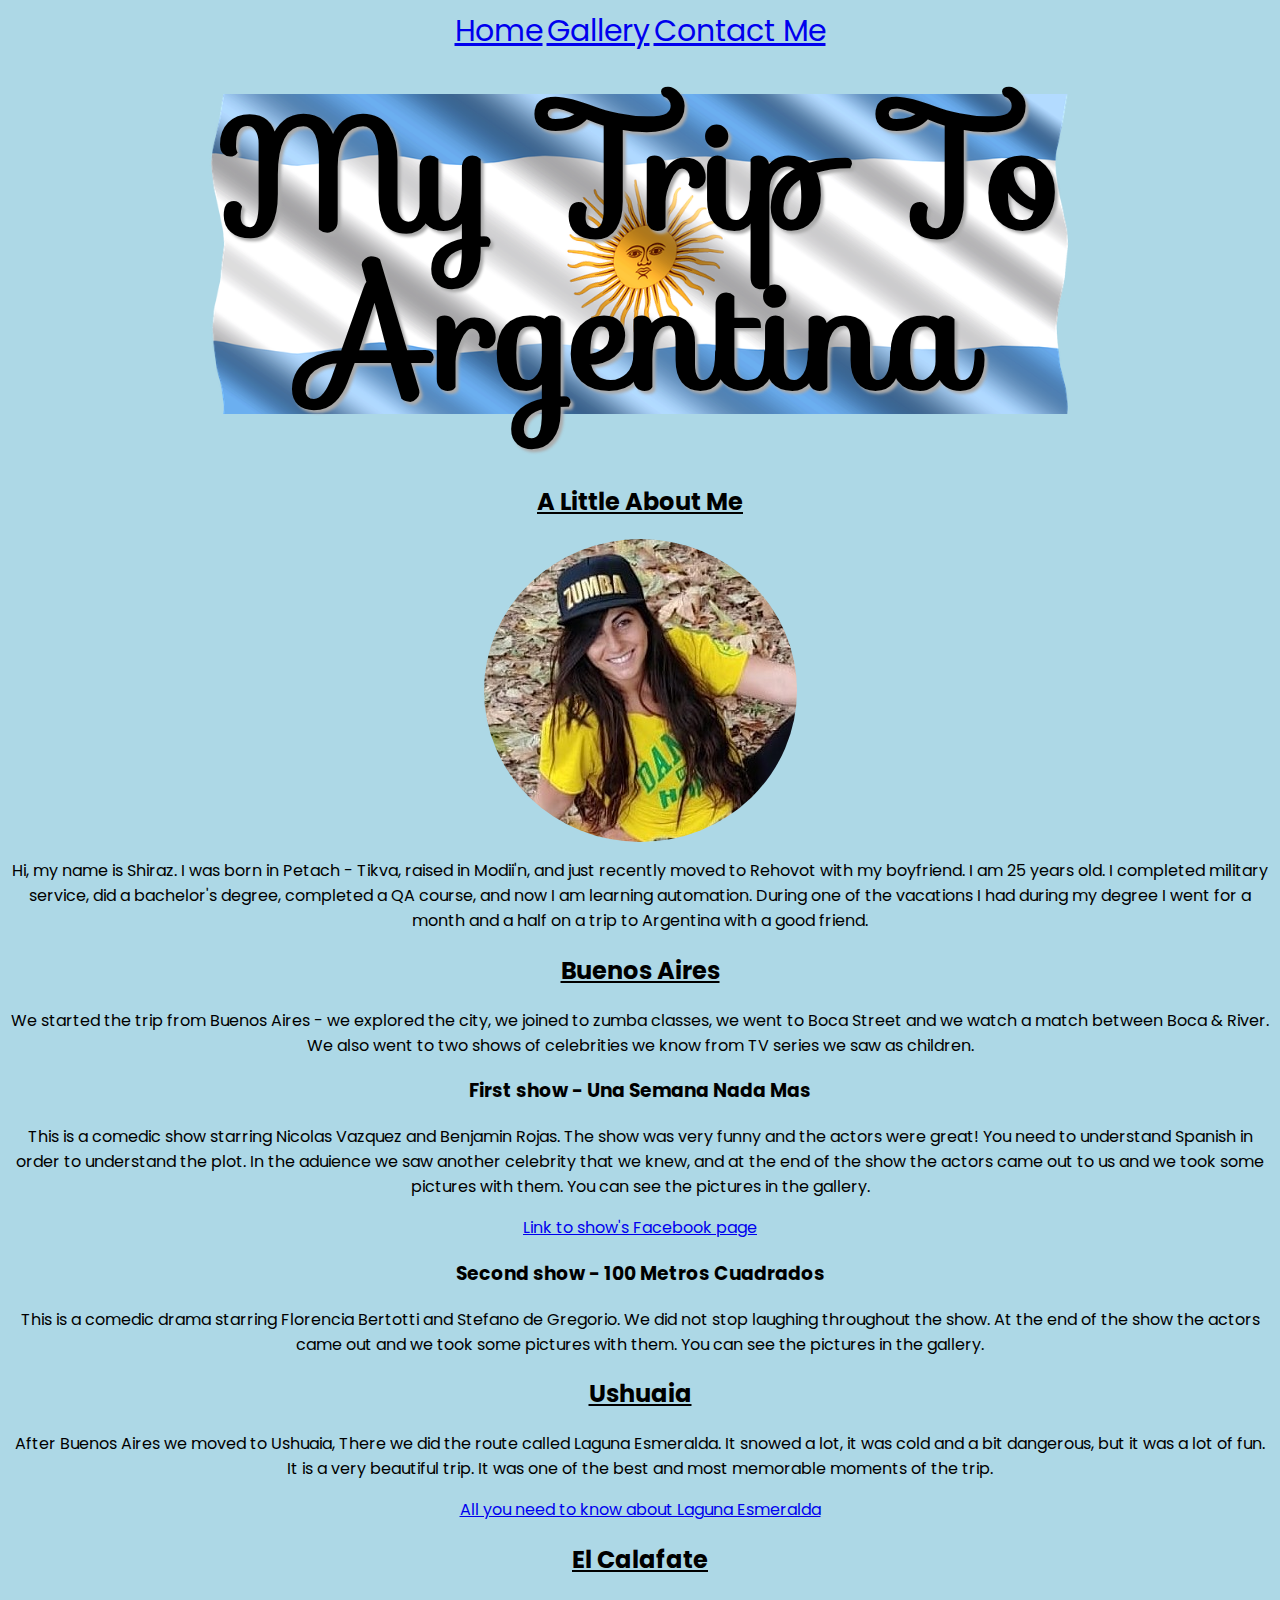
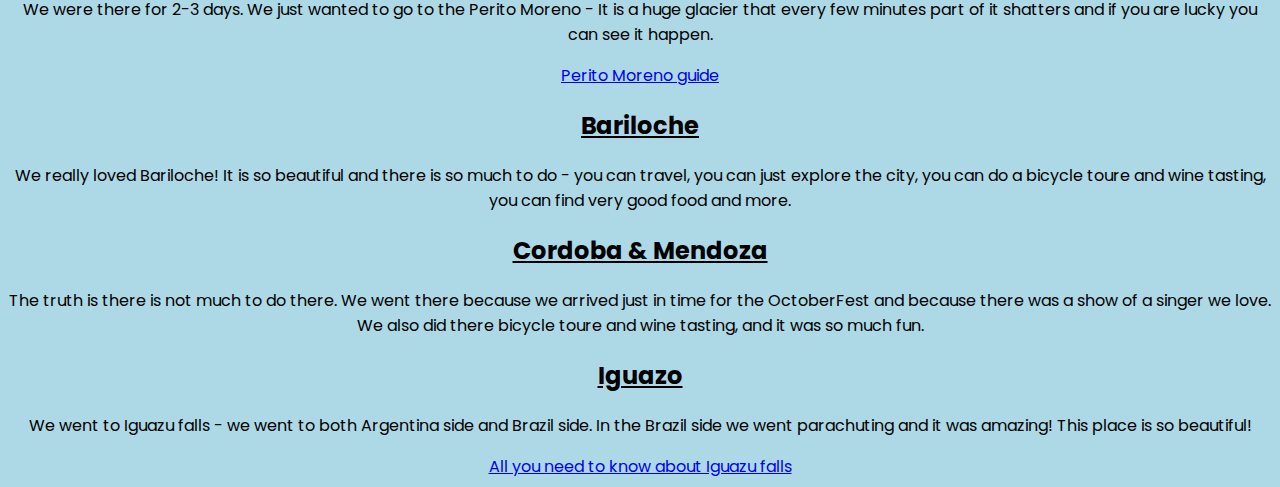
<file: index.html>
<html>
<head>
	<title>My Trip</title>
	<link rel="stylesheet" type="text/css" href="mySiteStyle.css">
	<link rel="stylesheet" href="https://fonts.googleapis.com/css?family=Abril+Fatface|Poppins">
	<link rel="stylesheet" href="https://fonts.googleapis.com/css?family=Sofia">
	<meta name="viewport" content="width=device-width, initial-scale=1">
</head>
<body>
	<ul id="specialList">
	<li id= "specialIl"><a href="mySite.html">Home</a></li>
	<li id= "specialIl"><a href="mySiteGallery.html">Gallery</a></li>
	<li id= "specialIl"><a href="mySiteContact.html">Contact Me</a></li>
	</ul>
	<h1> My Trip To Argentina </h1>
	<br> <br>
	<h2> A Little About Me</h2> 
	<img src = "imagesMySite/me.jpg">
	<p> Hi, my name is Shiraz. I was born in Petach - Tikva, raised in Modii'n, and just recently moved to Rehovot with my boyfriend. 
	I am 25 years old. I completed military service, did a bachelor's degree, completed a QA course, and now I am learning automation.
	During one of the vacations I had during my degree I went for a month and a half on a trip to Argentina with a good friend. </p>
	<h2> Buenos Aires </h2>
	<p> We started the trip from Buenos Aires - we explored the city, we joined to zumba classes, we went to Boca Street and we watch a match 
	between Boca & River. We also went to two shows of celebrities we know from TV series we saw as children. </p>
	<h3> First show - Una Semana Nada Mas</h3>
	<p> This is a comedic show starring Nicolas Vazquez and Benjamin Rojas. The show was very funny and the actors were great! You need to
	understand Spanish in order to understand the plot. In the aduience we saw another celebrity that we knew, and at the end of the show the actors came out to us and we took some
	pictures with them. You can see the pictures in the gallery. </p>
	<a href="https://www.facebook.com/1SemanaNadaMas/?ref=page_internal" target="_blank"> Link to show's Facebook page </a>
	<h3> Second show - 100 Metros Cuadrados </h3>
	<p> This is a comedic drama starring Florencia Bertotti and Stefano de Gregorio. We did not stop laughing throughout the show. 
	At the end of the show the actors came out and we took some pictures with them. You can see the pictures in the gallery.</p>
	<h2> Ushuaia </h2>
	<p> After Buenos Aires we moved to Ushuaia, There we did the route called Laguna Esmeralda. It snowed a lot, it was cold and a bit
	dangerous, but it was a lot of fun. It is a very beautiful trip. It was one of the best and most memorable moments of the trip. </p>
	<a href="https://www.tripadvisor.com/Attraction_Review-g312855-d2069098-Reviews-Laguna_Esmeralda-Ushuaia_Province_of_Tierra_del_Fuego_Patagonia.html" target="_blank"> All you need to know about Laguna Esmeralda </a>
	<h2> El Calafate </h2>
	<p> We were there for 2-3 days. We just wanted to go to the Perito Moreno - It is a huge glacier that every few minutes part of it 
	shatters and if you are lucky you can see it happen.</p>
	<a href="https://www.blacktomato.com/inspirations/perito-moreno-glacier-patagonia-argentina-guide/" target="_blank"> Perito Moreno guide </a>
	<h2> Bariloche </h2>
	<p> We really loved Bariloche! It is so beautiful and there is so much to do - you can travel, you can just explore the city, you can do a 
	bicycle toure and wine tasting, you can find very good food and more. </p>
	<h2> Cordoba & Mendoza </h2>
	<p> The truth is there is not much to do there. We went there because we arrived just in time for the OctoberFest and because there 
	was a show of a singer we love. We also did there bicycle toure and wine tasting, and it was so much fun. </p>
	<h2> Iguazo </h2>
	<p> We went to Iguazu falls - we went to both Argentina side and Brazil side. In the Brazil side we went parachuting and it was amazing!
	This place is so beautiful! </p>
	<a href="https://iguazufalls.com/national-park/" target="_blank"> All you need to know about Iguazu falls </a>
</body>
</html>
</file>
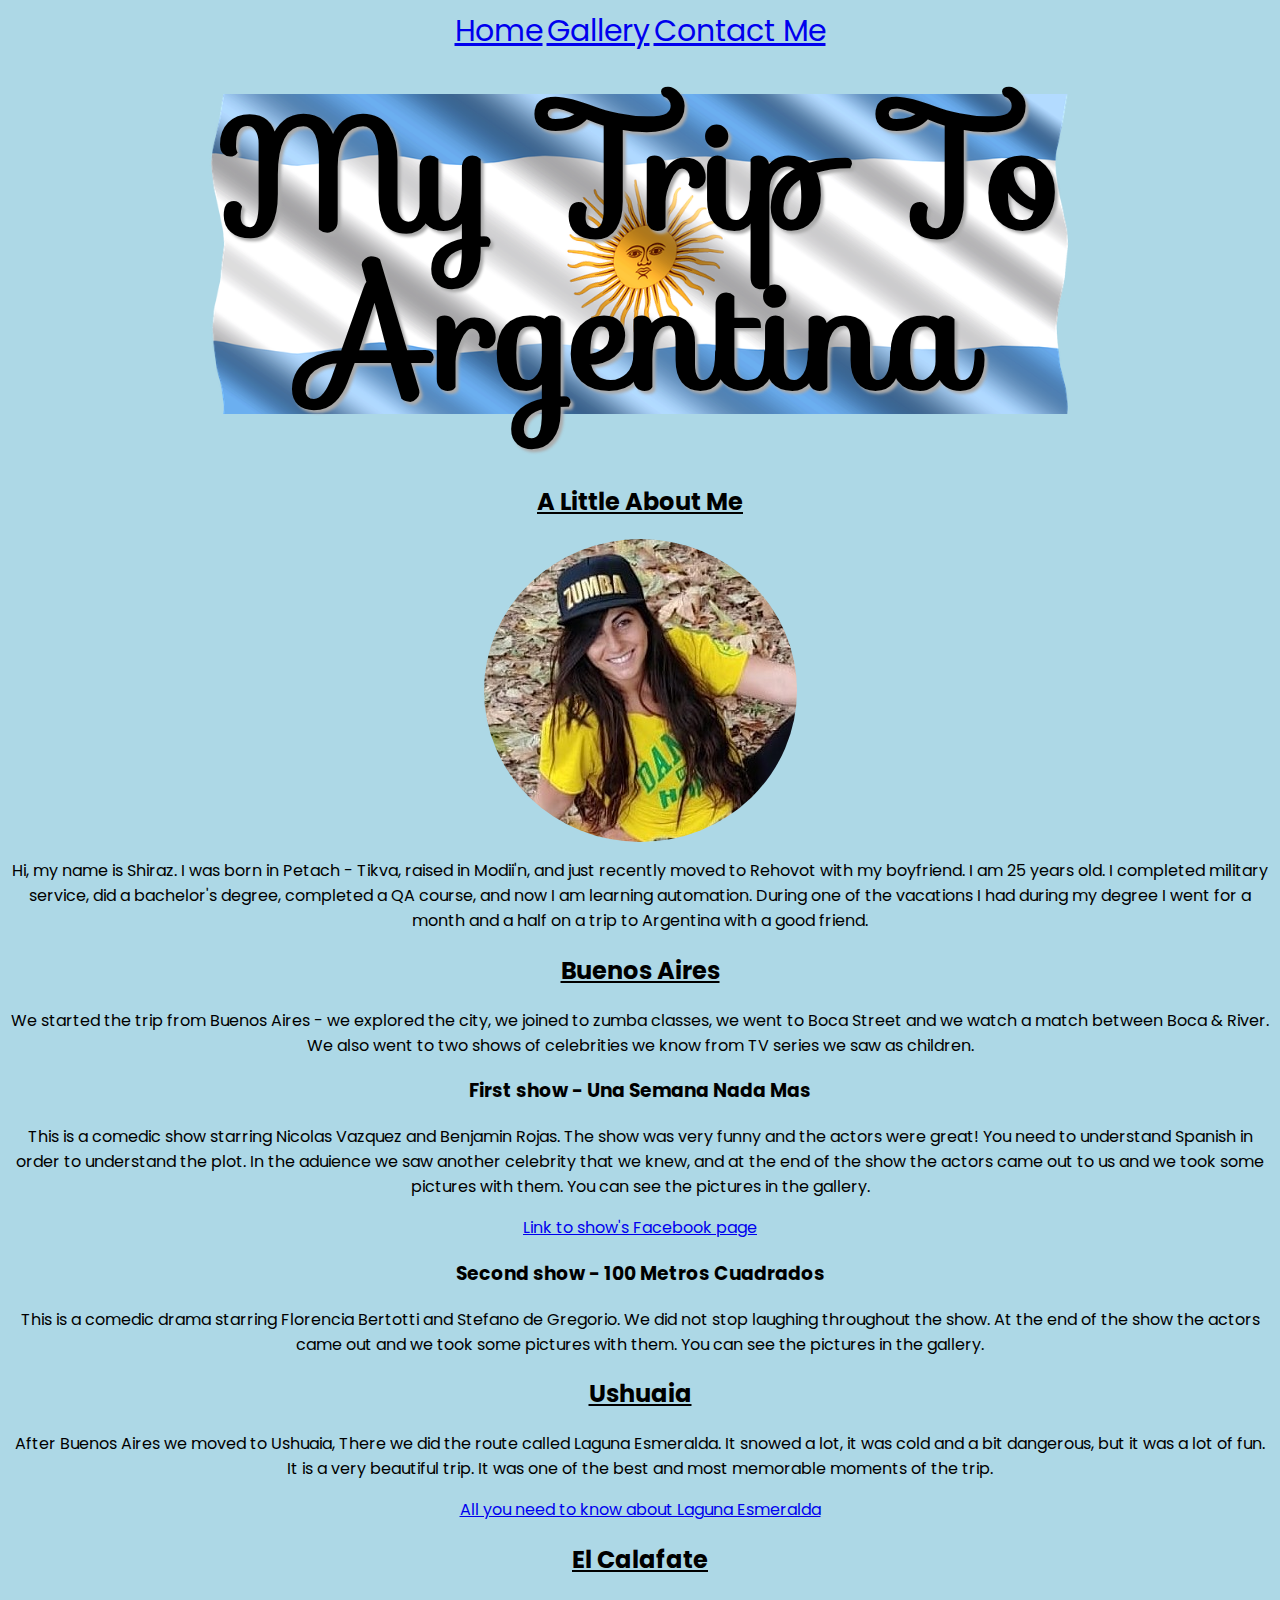
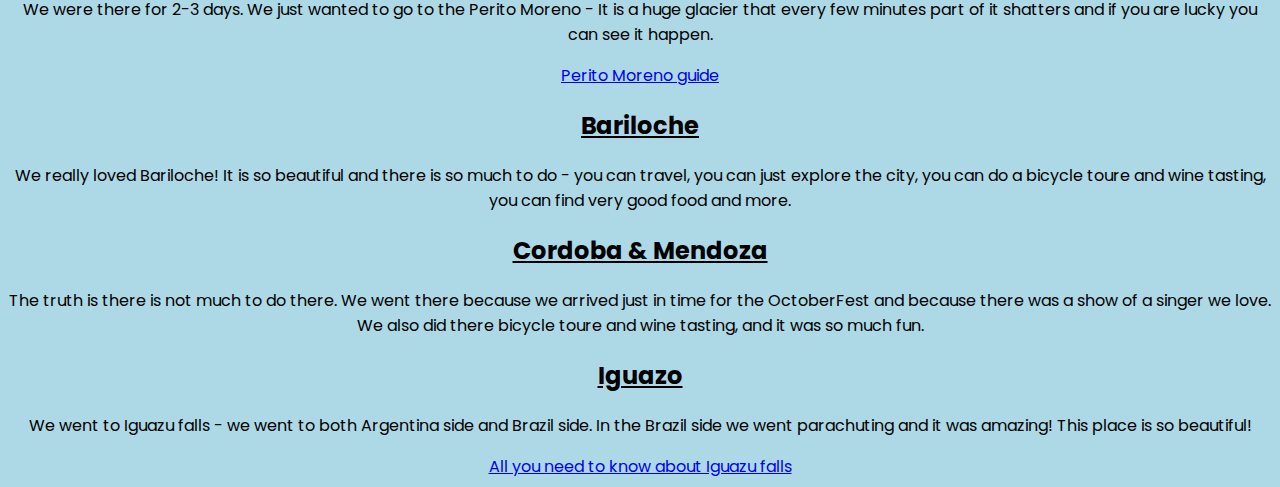
<file: mySite.html>
<html>
<head>
	<title>My Trip</title>
	<link rel="stylesheet" type="text/css" href="mySiteStyle.css">
	<link rel="stylesheet" href="https://fonts.googleapis.com/css?family=Abril+Fatface|Poppins">
	<link rel="stylesheet" href="https://fonts.googleapis.com/css?family=Sofia">
	<meta name="viewport" content="width=device-width, initial-scale=1">
</head>
<body>
	<ul id="specialList">
	<li id= "specialIl"><a href="mySite.html">Home</a></li>
	<li id= "specialIl"><a href="mySiteGallery.html">Gallery</a></li>
	<li id= "specialIl"><a href="mySiteContact.html">Contact Me</a></li>
	</ul>
	<h1> My Trip To Argentina </h1>
	<br> <br>
	<h2> A Little About Me</h2> 
	<img src = "imagesMySite/me.jpg">
	<p> Hi, my name is Shiraz. I was born in Petach - Tikva, raised in Modii'n, and just recently moved to Rehovot with my boyfriend. 
	I am 25 years old. I completed military service, did a bachelor's degree, completed a QA course, and now I am learning automation.
	During one of the vacations I had during my degree I went for a month and a half on a trip to Argentina with a good friend. </p>
	<h2> Buenos Aires </h2>
	<p> We started the trip from Buenos Aires - we explored the city, we joined to zumba classes, we went to Boca Street and we watch a match 
	between Boca & River. We also went to two shows of celebrities we know from TV series we saw as children. </p>
	<h3> First show - Una Semana Nada Mas</h3>
	<p> This is a comedic show starring Nicolas Vazquez and Benjamin Rojas. The show was very funny and the actors were great! You need to
	understand Spanish in order to understand the plot. In the aduience we saw another celebrity that we knew, and at the end of the show the actors came out to us and we took some
	pictures with them. You can see the pictures in the gallery. </p>
	<a href="https://www.facebook.com/1SemanaNadaMas/?ref=page_internal" target="_blank"> Link to show's Facebook page </a>
	<h3> Second show - 100 Metros Cuadrados </h3>
	<p> This is a comedic drama starring Florencia Bertotti and Stefano de Gregorio. We did not stop laughing throughout the show. 
	At the end of the show the actors came out and we took some pictures with them. You can see the pictures in the gallery.</p>
	<h2> Ushuaia </h2>
	<p> After Buenos Aires we moved to Ushuaia, There we did the route called Laguna Esmeralda. It snowed a lot, it was cold and a bit
	dangerous, but it was a lot of fun. It is a very beautiful trip. It was one of the best and most memorable moments of the trip. </p>
	<a href="https://www.tripadvisor.com/Attraction_Review-g312855-d2069098-Reviews-Laguna_Esmeralda-Ushuaia_Province_of_Tierra_del_Fuego_Patagonia.html" target="_blank"> All you need to know about Laguna Esmeralda </a>
	<h2> El Calafate </h2>
	<p> We were there for 2-3 days. We just wanted to go to the Perito Moreno - It is a huge glacier that every few minutes part of it 
	shatters and if you are lucky you can see it happen.</p>
	<a href="https://www.blacktomato.com/inspirations/perito-moreno-glacier-patagonia-argentina-guide/" target="_blank"> Perito Moreno guide </a>
	<h2> Bariloche </h2>
	<p> We really loved Bariloche! It is so beautiful and there is so much to do - you can travel, you can just explore the city, you can do a 
	bicycle toure and wine tasting, you can find very good food and more. </p>
	<h2> Cordoba & Mendoza </h2>
	<p> The truth is there is not much to do there. We went there because we arrived just in time for the OctoberFest and because there 
	was a show of a singer we love. We also did there bicycle toure and wine tasting, and it was so much fun. </p>
	<h2> Iguazo </h2>
	<p> We went to Iguazu falls - we went to both Argentina side and Brazil side. In the Brazil side we went parachuting and it was amazing!
	This place is so beautiful! </p>
	<a href="https://iguazufalls.com/national-park/" target="_blank"> All you need to know about Iguazu falls </a>
</body>
</html>
</file>
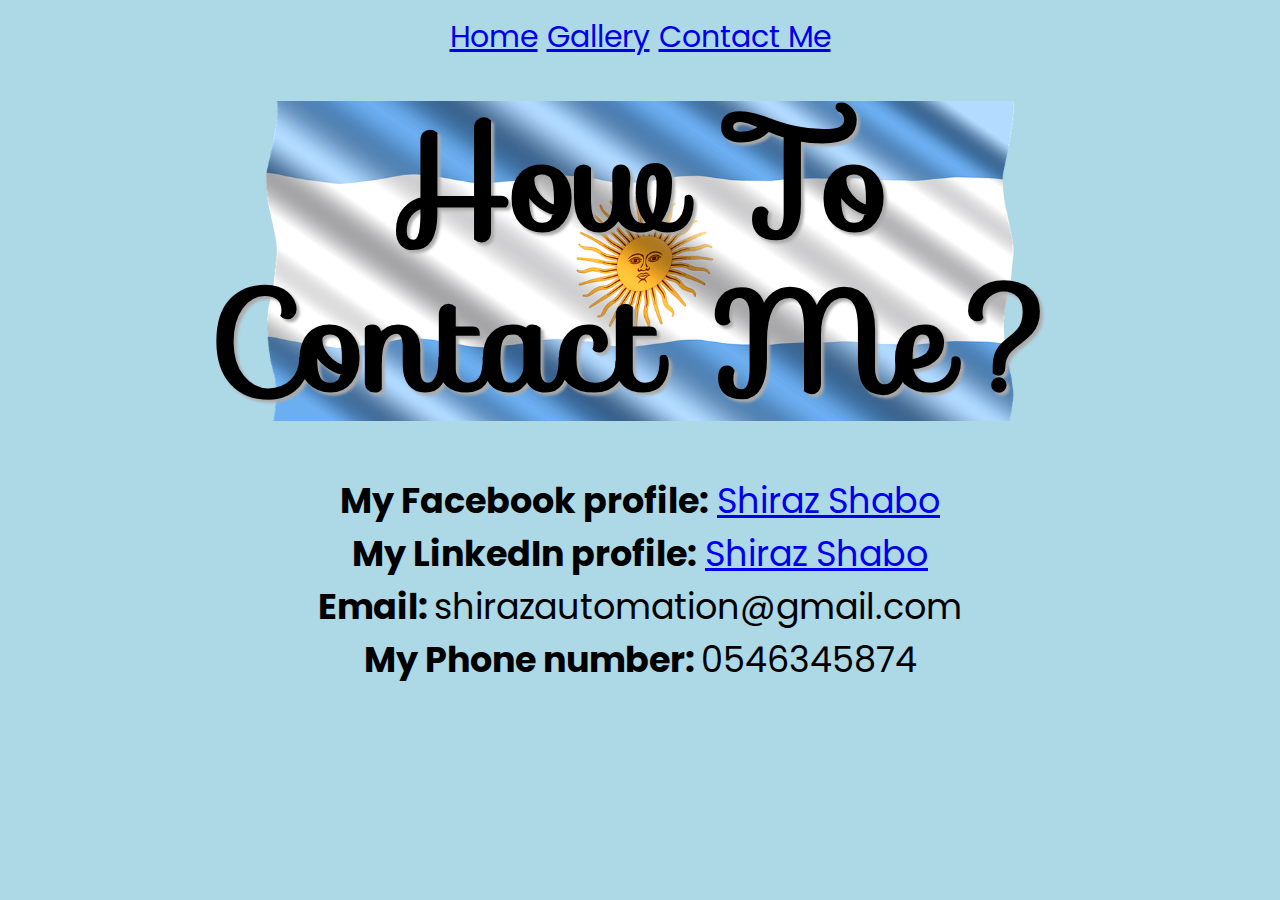
<file: mySiteContact.html>
<html>
<head>
	<title> Contact </title>
	<link rel="stylesheet" type="text/css" href="mySiteContactStyle.css">
	<link rel="stylesheet" href="https://fonts.googleapis.com/css?family=Abril+Fatface|Poppins">
	<link rel="stylesheet" href="https://fonts.googleapis.com/css?family=Sofia">
</head>
<body>
	<ul id="specialList">
	<li id= "specialIl"><a href="mySite.html">Home</a></li>
	<li id= "specialIl"><a href="mySiteGallery.html">Gallery</a></li>
	<li id= "specialIl"><a href="mySiteContact.html">Contact Me</a></li>
	</ul>
	<h1> How To Contact Me? </h1> <br>
	<b>My Facebook profile:</b> <a href="https://www.facebook.com/shiraz.shabo" target="_blank">Shiraz Shabo</a> <br>
	<b>My LinkedIn profile:</b> <a href="https://www.linkedin.com/in/shiraz-shabo-b8b1981b9/" target="_blank">Shiraz Shabo</a> <br>
	<b>Email: </b> shirazautomation@gmail.com <br>
	<b>My Phone number: </b> 0546345874 <br>
</body>
</html>
</file>
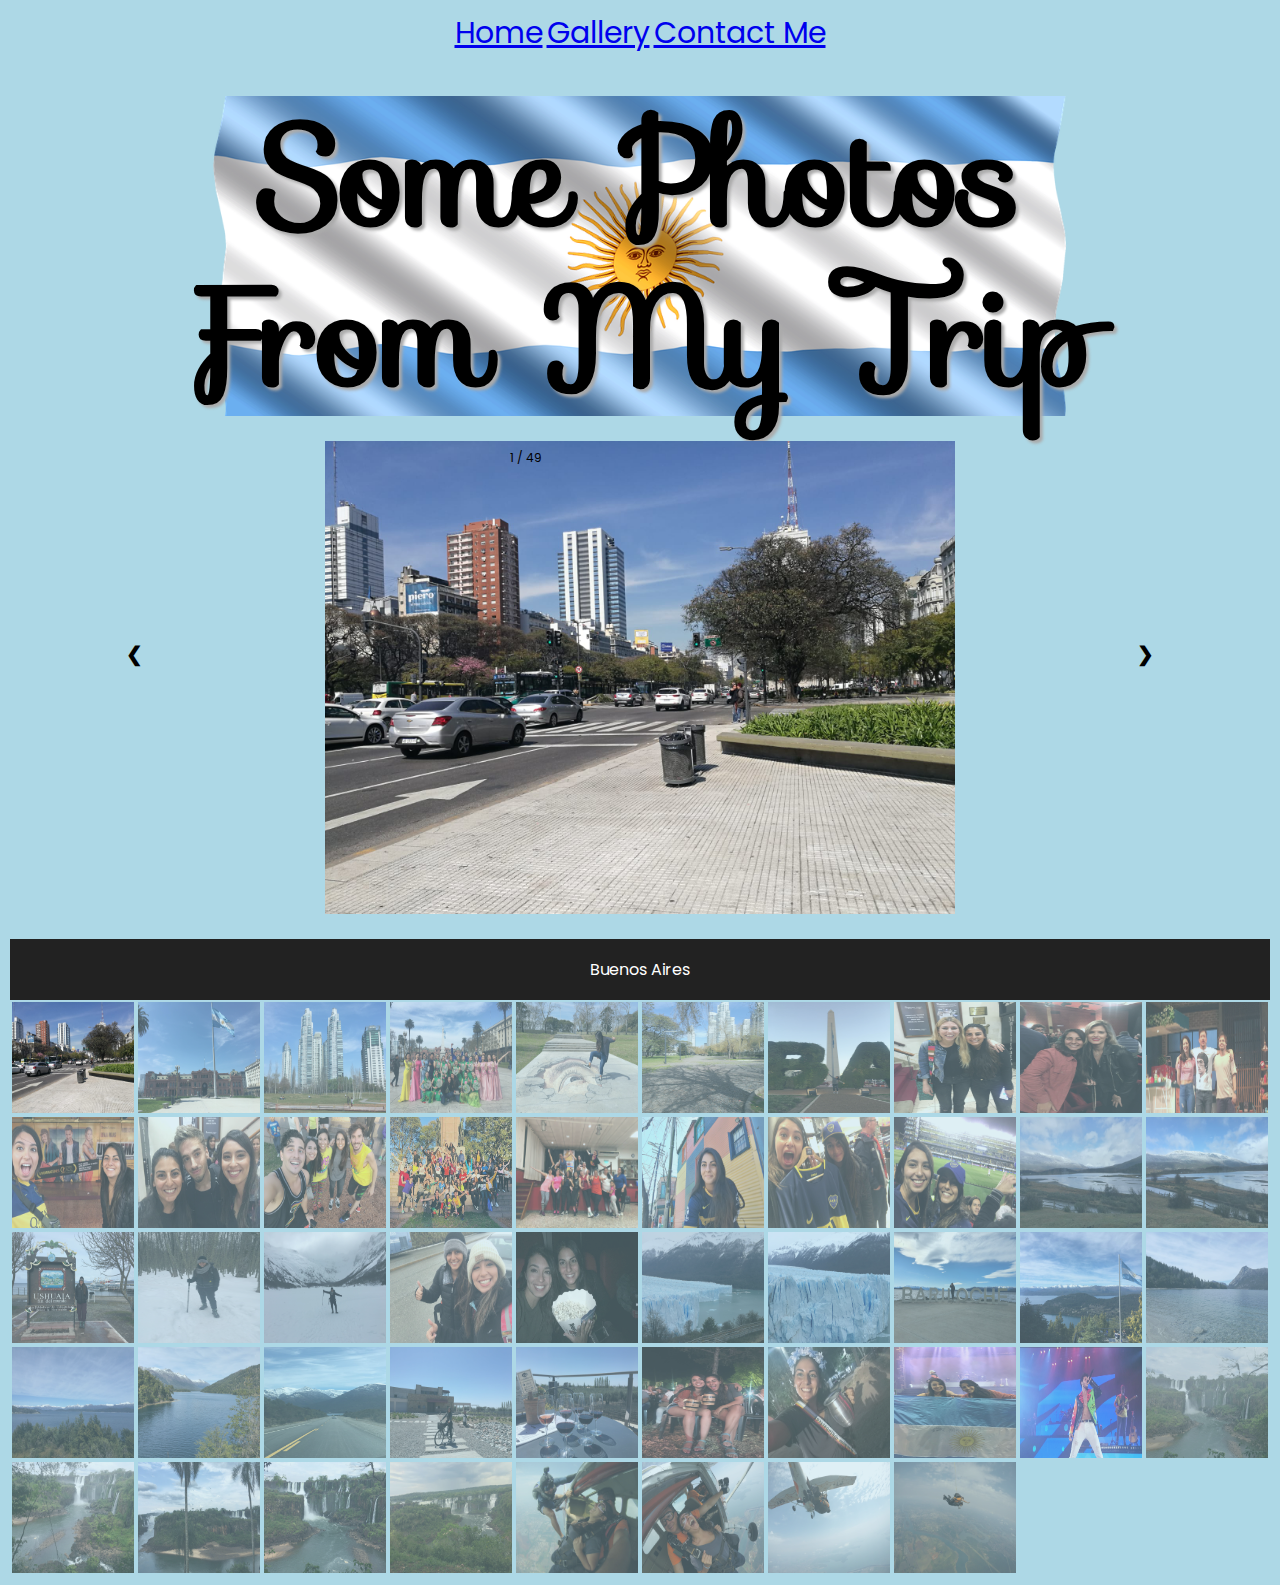
<file: mySiteGallery.html>
<html>
<head>
	<title> Gallery </title>
	<link rel="stylesheet" type="text/css" href="mySiteGalleryStyle.css">
	<link rel="stylesheet" href="https://fonts.googleapis.com/css?family=Abril+Fatface|Poppins">
	<link rel="stylesheet" href="https://fonts.googleapis.com/css?family=Sofia">
</head>
<body>
	<ul id="specialList">
	<li id= "specialIl"><a href="mySite.html">Home</a></li>
	<li id= "specialIl"><a href="mySiteGallery.html">Gallery</a></li>
	<li id= "specialIl"><a href="mySiteContact.html">Contact Me</a></li>
	</ul>
	<h1> Some Photos From My Trip </h1> <br>
	
<div class="container">
  <div class="mySlides">
    <div class="numbertext">1 / 49</div>
    <img src="imagesMySite/buenosAries.jpeg">
 </div>

  <div class="mySlides">
    <div class="numbertext">2 / 49</div>
    <img src="imagesMySite/buenosAires1.jpeg">
  </div>

  <div class="mySlides">
    <div class="numbertext">3 / 49</div>
    <img src="imagesMySite/buenosAires2.jpeg">
  </div>
    
  <div class="mySlides">
    <div class="numbertext">4 / 49</div>
    <img src="imagesMySite/buenosAires3.jpeg">
  </div>

  <div class="mySlides">
    <div class="numbertext">5 / 49</div>
    <img src="imagesMySite/buenosAires4.jpeg">
  </div>
    
  <div class="mySlides">
    <div class="numbertext">6 / 49</div>
    <img src="imagesMySite/buenosAires5.jpeg">
  </div>
  
   <div class="mySlides">
    <div class="numbertext">7 / 49</div>
    <img src="imagesMySite/buenosAires6.jpeg">
  </div>
    
  <div class="mySlides">
    <div class="numbertext">8 / 49</div>
    <img src="imagesMySite/flor.jpeg">
  </div>
  
  <div class="mySlides">
    <div class="numbertext">9 / 49</div>
    <img src="imagesMySite/showNiko-maria.jpeg">
  </div>
  
  <div class="mySlides">
    <div class="numbertext">10 / 49</div>
    <img src="imagesMySite/showNiko1.jpeg">
  </div>
  
  <div class="mySlides">
    <div class="numbertext">11 / 49</div>
    <img src="imagesMySite/showNiko.jpeg">
  </div>
  
  <div class="mySlides">
    <div class="numbertext">12 / 49</div>
    <img src="imagesMySite/stefano.jpeg">
  </div>
  
  <div class="mySlides">
    <div class="numbertext">13 / 49</div>
    <img src="imagesMySite/streetZumba2.jpeg">
  </div>
  
  <div class="mySlides">
    <div class="numbertext">14 / 49</div>
    <img src="imagesMySite/streetZumba1.jpeg">
  </div>
  
  <div class="mySlides">
    <div class="numbertext">16 / 49</div>
    <img src="imagesMySite/zumba.jpeg">
  </div>
  
  <div class="mySlides">
    <div class="numbertext">17 / 49</div>
    <img src="imagesMySite/bocaStreet.jpeg">
  </div>
  
  <div class="mySlides">
    <div class="numbertext">18 / 49</div>
    <img src="imagesMySite/bocaTeam.jpeg">
  </div>
  
  <div class="mySlides">
    <div class="numbertext">19 / 49</div>
    <img src="imagesMySite/bocaTeam1.jpeg">
  </div>
  
    <div class="mySlides">
    <div class="numbertext">20 / 49</div>
    <img src="imagesMySite/ushuaia.jpeg">
  </div>
  
    <div class="mySlides">
    <div class="numbertext">21 / 49</div>
    <img src="imagesMySite/ushuaia1.jpeg">
  </div>
  
    <div class="mySlides">
    <div class="numbertext">22/ 49</div>
    <img src="imagesMySite/ushuaia2.jpeg">
  </div>
  
    <div class="mySlides">
    <div class="numbertext">23 / 49</div>
    <img src="imagesMySite/ushuaia3.jpeg">
  </div>
  
    <div class="mySlides">
    <div class="numbertext">24 / 49</div>
    <img src="imagesMySite/ushuaia4.jpeg">
  </div>
  
    <div class="mySlides">
    <div class="numbertext">25 / 49</div>
    <img src="imagesMySite/takeRide.jpeg">
  </div>
  
    <div class="mySlides">
    <div class="numbertext">26 / 49</div>
    <img src="imagesMySite/movie.jpeg">
  </div>
  
    <div class="mySlides">
    <div class="numbertext">27 / 49</div>
    <img src="imagesMySite/peritoMoreno.jpeg">
  </div>
  
    <div class="mySlides">
    <div class="numbertext">28 / 49</div>
    <img src="imagesMySite/peritoMoreno2.jpeg">
  </div>
  
    <div class="mySlides">
    <div class="numbertext">29 / 49</div>
    <img src="imagesMySite/bariloche.jpeg">
  </div>
  
    <div class="mySlides">
    <div class="numbertext">30 / 49</div>
    <img src="imagesMySite/bariloche1.jpeg">
  </div>
  
    <div class="mySlides">
    <div class="numbertext">31 / 49</div>
    <img src="imagesMySite/bariloche2.jpeg">
  </div>
  
    <div class="mySlides">
    <div class="numbertext">32 / 49</div>
    <img src="imagesMySite/bariloche3.jpeg">
  </div>
  
    <div class="mySlides">
    <div class="numbertext">33 / 49</div>
    <img src="imagesMySite/bariloche4.jpeg">
  </div>
  
    <div class="mySlides">
    <div class="numbertext">34 / 49</div>
    <img src="imagesMySite/bariloche5.jpeg">
  </div>
  
    <div class="mySlides">
    <div class="numbertext">35 / 49</div>
    <img src="imagesMySite/barilocheBike.jpeg">
  </div>
  
    <div class="mySlides">
    <div class="numbertext">36 / 49</div>
    <img src="imagesMySite/barilocheWine.jpeg">
  </div>
  
    <div class="mySlides">
    <div class="numbertext">37 / 49</div>
    <img src="imagesMySite/octuberFest.jpeg">
  </div>
  
    <div class="mySlides">
    <div class="numbertext">38 / 49</div>
    <img src="imagesMySite/octuberFest1.jpeg">
  </div>
  
    <div class="mySlides">
    <div class="numbertext">39 / 49</div>
    <img src="imagesMySite/sebastianShow.jpeg">
  </div>
  
    <div class="mySlides">
    <div class="numbertext">40 / 49</div>
    <img src="imagesMySite/sebastianShow1.jpeg">
  </div>
  
    <div class="mySlides">
    <div class="numbertext">41 / 49</div>
    <img src="imagesMySite/iguazu.jpeg">
  </div>
  
    <div class="mySlides">
    <div class="numbertext">42 / 49</div>
    <img src="imagesMySite/iguazu1.jpeg">
  </div>
  
    <div class="mySlides">
    <div class="numbertext">43 / 49</div>
    <img src="imagesMySite/iguazu2.jpeg">
  </div>
  
    <div class="mySlides">
    <div class="numbertext">44 / 49</div>
    <img src="imagesMySite/iguazu3.jpeg">
  </div>
  
    <div class="mySlides">
    <div class="numbertext">45 / 49</div>
    <img src="imagesMySite/iguazu4.jpeg">
  </div>
  
    <div class="mySlides">
    <div class="numbertext">46 / 49</div>
    <img src="imagesMySite/parachuting1.jpeg">
  </div>
  
    <div class="mySlides">
    <div class="numbertext">47 / 49</div>
    <img src="imagesMySite/parachuting2.jpeg">
  </div>
  
    <div class="mySlides">
    <div class="numbertext">48 / 49</div>
    <img src="imagesMySite/parachuting3.jpeg">
  </div>
  
   <div class="mySlides">
    <div class="numbertext">49 / 49</div>
    <img src="imagesMySite/parachuting4.jpeg">
  </div>
	
  <a class="prev" onclick="plusSlides(-1)">❮</a>
  <a class="next" onclick="plusSlides(1)">❯</a>
  <br>

  <div class="caption-container">
    <p id="caption"></p>
  </div>

  <div class="row">
    <div class="column">
      <img class="demo cursor" src="imagesMySite/buenosAries.jpeg" style="width:100%" onclick="currentSlide(1)" alt="Buenos Aires">
    </div>
    <div class="column">
      <img class="demo cursor" src="imagesMySite/buenosAires1.jpeg" style="width:100%" onclick="currentSlide(2)" alt="Buenos Aires">
    </div>
    <div class="column">
      <img class="demo cursor" src="imagesMySite/buenosAires2.jpeg" style="width:100%" onclick="currentSlide(3)" alt="Buenos Aires">
    </div>
    <div class="column">
      <img class="demo cursor" src="imagesMySite/buenosAires3.jpeg" style="width:100%" onclick="currentSlide(4)" alt="Buenos Aires - some people we met on the street">
    </div>
    <div class="column">
      <img class="demo cursor" src="imagesMySite/buenosAires4.jpeg" style="width:100%" onclick="currentSlide(5)" alt="Buenos Aires">
    </div>    
    <div class="column">
      <img class="demo cursor" src="imagesMySite/buenosAires5.jpeg" style="width:100%" onclick="currentSlide(6)" alt="Buenos Aires">
    </div>
	<div class="column">
      <img class="demo cursor" src="imagesMySite/buenosAires6.jpeg" style="width:100%" onclick="currentSlide(1)" alt="Buenos Aires">
    </div>
	<div class="column">
      <img class="demo cursor" src="imagesMySite/flor.jpeg" style="width:100%" onclick="currentSlide(1)" alt="Florencia Bertotti">
    </div>
	<div class="column">
      <img class="demo cursor" src="imagesMySite/showNiko-maria.jpeg" style="width:100%" onclick="currentSlide(1)" alt="Maria Del Cerro">
    </div>
	<div class="column">
      <img class="demo cursor" src="imagesMySite/showNiko1.jpeg" style="width:100%" onclick="currentSlide(1)" alt="The show Una Semana Nada Mas ">
    </div>
	<div class="column">
      <img class="demo cursor" src="imagesMySite/showNiko.jpeg" style="width:100%" onclick="currentSlide(1)" alt="The show Una Semana Nada Mas ">
    </div>
	<div class="column">
      <img class="demo cursor" src="imagesMySite/stefano.jpeg" style="width:100%" onclick="currentSlide(1)" alt="Stefano de Gregorio">
    </div>
	<div class="column">
      <img class="demo cursor" src="imagesMySite/streetZumba2.jpeg" style="width:100%" onclick="currentSlide(1)" alt="Zumba in the street">
    </div>
	<div class="column">
      <img class="demo cursor" src="imagesMySite/streetZumba1.jpeg" style="width:100%" onclick="currentSlide(1)" alt="Zumba in the street">
    </div>
	<div class="column">
      <img class="demo cursor" src="imagesMySite/zumba.jpeg" style="width:100%" onclick="currentSlide(1)" alt="Zumba class">
    </div>
	<div class="column">
      <img class="demo cursor" src="imagesMySite/bocaStreet.jpeg" style="width:100%" onclick="currentSlide(1)" alt="Boca Street">
    </div>
	<div class="column">
      <img class="demo cursor" src="imagesMySite/bocaTeam.jpeg" style="width:100%" onclick="currentSlide(1)" alt="Boca & River Match">
    </div>
	<div class="column">
      <img class="demo cursor" src="imagesMySite/bocaTeam1.jpeg" style="width:100%" onclick="currentSlide(1)" alt="Boca & River Match">
    </div>
	<div class="column">
      <img class="demo cursor" src="imagesMySite/ushuaia.jpeg" style="width:100%" onclick="currentSlide(1)" alt="Ushuaia">
    </div>
	<div class="column">
      <img class="demo cursor" src="imagesMySite/ushuaia1.jpeg" style="width:100%" onclick="currentSlide(1)" alt="Ushuaia">
    </div>
	<div class="column">
      <img class="demo cursor" src="imagesMySite/ushuaia2.jpeg" style="width:100%" onclick="currentSlide(1)" alt="Ushuaia">
    </div>
	<div class="column">
      <img class="demo cursor" src="imagesMySite/ushuaia3.jpeg" style="width:100%" onclick="currentSlide(1)" alt="Laguna Esmeralda">
    </div>
	<div class="column">
      <img class="demo cursor" src="imagesMySite/ushuaia4.jpeg" style="width:100%" onclick="currentSlide(1)" alt="Laguna Esmeralda">
    </div>
	<div class="column">
      <img class="demo cursor" src="imagesMySite/takeRide.jpeg" style="width:100%" onclick="currentSlide(1)" alt="Us taking a ride to get to Laguna Esmeralda">
    </div>
	<div class="column">
      <img class="demo cursor" src="imagesMySite/movie.jpeg" style="width:100%" onclick="currentSlide(1)" alt="Movie time in Ushuaia">
    </div>
	<div class="column">
      <img class="demo cursor" src="imagesMySite/peritoMoreno.jpeg" style="width:100%" onclick="currentSlide(1)" alt="Perito Moreno - El Calafate">
    </div>
	<div class="column">
      <img class="demo cursor" src="imagesMySite/peritoMoreno2.jpeg" style="width:100%" onclick="currentSlide(1)" alt="Perito Moreno - El Calafate">
    </div>
	<div class="column">
      <img class="demo cursor" src="imagesMySite/bariloche.jpeg" style="width:100%" onclick="currentSlide(1)" alt="Bariloche">
    </div>
	<div class="column">
      <img class="demo cursor" src="imagesMySite/bariloche1.jpeg" style="width:100%" onclick="currentSlide(1)" alt="Bariloche">
    </div>
	<div class="column">
      <img class="demo cursor" src="imagesMySite/bariloche2.jpeg" style="width:100%" onclick="currentSlide(1)" alt="Bariloche">
    </div>
	<div class="column">
      <img class="demo cursor" src="imagesMySite/bariloche3.jpeg" style="width:100%" onclick="currentSlide(1)" alt="Bariloche">
    </div>
	<div class="column">
      <img class="demo cursor" src="imagesMySite/bariloche4.jpeg" style="width:100%" onclick="currentSlide(1)" alt="Bariloche">
    </div>
	<div class="column">
      <img class="demo cursor" src="imagesMySite/bariloche5.jpeg" style="width:100%" onclick="currentSlide(1)" alt="Bariloche">
    </div>
	<div class="column">
      <img class="demo cursor" src="imagesMySite/barilocheBike.jpeg" style="width:100%" onclick="currentSlide(1)" alt="Bike & Wine Trip">
    </div>
	<div class="column">
      <img class="demo cursor" src="imagesMySite/barilocheWine.jpeg" style="width:100%" onclick="currentSlide(1)" alt="Bike & Wine Trip">
    </div>
	<div class="column">
      <img class="demo cursor" src="imagesMySite/octuberFest.jpeg" style="width:100%" onclick="currentSlide(1)" alt="Mendoza - Octuber Fest">
    </div>
	<div class="column">
      <img class="demo cursor" src="imagesMySite/octuberFest1.jpeg" style="width:100%" onclick="currentSlide(1)" alt="Mendoza - Octuber Fest">
    </div>
	<div class="column">
      <img class="demo cursor" src="imagesMySite/sebastianShow.jpeg" style="width:100%" onclick="currentSlide(1)" alt="Cordoba - Sebastian Yatra Show">
    </div>
	<div class="column">
      <img class="demo cursor" src="imagesMySite/sebastianShow1.jpeg" style="width:100%" onclick="currentSlide(1)" alt="Cordoba - Sebastian Yatra Show">
    </div>
	<div class="column">
      <img class="demo cursor" src="imagesMySite/iguazu.jpeg" style="width:100%" onclick="currentSlide(1)" alt="Iguazu Falls">
    </div>
	<div class="column">
      <img class="demo cursor" src="imagesMySite/iguazu1.jpeg" style="width:100%" onclick="currentSlide(1)" alt="Iguazu Falls">
    </div>
	<div class="column">
      <img class="demo cursor" src="imagesMySite/iguazu2.jpeg" style="width:100%" onclick="currentSlide(1)" alt="Iguazu Falls">
    </div>
	<div class="column">
      <img class="demo cursor" src="imagesMySite/iguazu3.jpeg" style="width:100%" onclick="currentSlide(1)" alt="Iguazu Falls">
    </div>
	<div class="column">
      <img class="demo cursor" src="imagesMySite/iguazu4.jpeg" style="width:100%" onclick="currentSlide(1)" alt="Iguazu Falls">
    </div>
	<div class="column">
      <img class="demo cursor" src="imagesMySite/parachuting1.jpeg" style="width:100%" onclick="currentSlide(1)" alt="Parachuting in Brazil">
    </div>
	<div class="column">
      <img class="demo cursor" src="imagesMySite/parachuting2.jpeg" style="width:100%" onclick="currentSlide(1)" alt="Parachuting in Brazil">
    </div>
	<div class="column">
      <img class="demo cursor" src="imagesMySite/parachuting3.jpeg" style="width:100%" onclick="currentSlide(1)" alt="Parachuting in Brazil">
    </div>
	<div class="column">
      <img class="demo cursor" src="imagesMySite/parachuting4.jpeg" style="width:100%" onclick="currentSlide(1)" alt="Parachuting in Brazil">
    </div>
	
	
  </div>
</div>

<script>
var slideIndex = 1;
showSlides(slideIndex);

function plusSlides(n) {
  showSlides(slideIndex += n);
}

function currentSlide(n) {
  showSlides(slideIndex = n);
}

function showSlides(n) {
  var i;
  var slides = document.getElementsByClassName("mySlides");
  var dots = document.getElementsByClassName("demo");
  var captionText = document.getElementById("caption");
  if (n > slides.length) {slideIndex = 1}
  if (n < 1) {slideIndex = slides.length}
  for (i = 0; i < slides.length; i++) {
      slides[i].style.display = "none";
  }
  for (i = 0; i < dots.length; i++) {
      dots[i].className = dots[i].className.replace(" active", "");
  }
  slides[slideIndex-1].style.display = "block";
  dots[slideIndex-1].className += " active";
  captionText.innerHTML = dots[slideIndex-1].alt;
}
</script>

<!--	
<div class="responsive">
  <div class="gallery">
    <a target="_blank" href="imagesMySite/buenosAries.jpeg">
      <img src="imagesMySite/buenosAries.jpeg" alt="Cinque Terre" width="600" height="400">
    </a>
    <div class="desc">Buenos Aires</div>
  </div>
</div>


<div class="responsive">
  <div class="gallery">
    <a target="_blank" href="imagesMySite/buenosAires1.jpeg">
      <img src="imagesMySite/buenosAires1.jpeg" alt="Forest" width="600" height="400">
    </a>
    <div class="desc">Buenos Aires</div>
  </div>
</div>

<div class="responsive">
  <div class="gallery">
    <a target="_blank" href="imagesMySite/buenosAires2.jpeg">
      <img src="imagesMySite/buenosAires2.jpeg" alt="Northern Lights" width="600" height="400">
    </a>
    <div class="desc">Buenos Aires</div>
  </div>
</div>

<div class="responsive">
  <div class="gallery">
    <a target="_blank" href="imagesMySite/buenosAires3.jpeg">
      <img src="imagesMySite/buenosAires3.jpeg" alt="Mountains" width="600" height="400">
    </a>
    <div class="desc">Buenos Aires</div>
  </div>
</div>

<div class="responsive">
  <div class="gallery">
    <a target="_blank" href="imagesMySite/buenosAires4.jpeg">
      <img src="imagesMySite/buenosAires4.jpeg" alt="Mountains" width="600" height="400">
    </a>
    <div class="desc">Buenos Aires</div>
  </div>
</div>

<div class="responsive">
  <div class="gallery">
    <a target="_blank" href="imagesMySite/niko.jpeg">
      <img src="imagesMySite/niko.jpeg" alt="Mountains" width="600" height="400">
    </a>
    <div class="desc">Nicolas Vazquez</div>
  </div>
</div>

<div class="responsive">
  <div class="gallery">
    <a target="_blank" href="imagesMySite/buenosAires6.jpeg">
      <img src="imagesMySite/buenosAires6.jpeg" alt="Mountains" width="600" height="400">
    </a>
    <div class="desc">Buenos Aires</div>
  </div>
</div>

<div class="clearfix"></div>

<div style="padding:6px;">
--!></div>
</body>
</html>
</file>
<file: mySiteStyle.css>
h1 {margin-left:10%; margin-right: 10%; color: black; font-family: "Sofia", sans-serif; text-shadow: 3px 3px 3px #ababab; font-size: 155px; line-height: 160px; margin-bottom: 0px; margin-top: 40px; text-align: center; background-image:url('imagesMySite/argentinaFlag.png'); background-repeat: no-repeat; background-attachment: local; background-size:cover; background-position: center;}


body {
  font-family: Poppins, sans-serif;
  font-size: 16px;  
  text-align: center;
  background-color: LightBlue
}

#specialIl {
  display: inline;
  font-family: Poppins, sans-serif;
  font-size: 30px;
}

#specialList {
  list-style-type: none;
  margin: 0;
  padding: 0;
  text-align: center;
}

h2 {
	text-decoration: underline;
}

img {
	border-radius: 50%;
}
</file>
<file: mySiteContactStyle.css>
h1 {margin-left:15%; margin-right: 15%;color: black; font-family: "Sofia", sans-serif; text-shadow: 3px 3px 3px #ababab; font-size: 140px; line-height: 160px; margin-bottom: 0px; margin-top: 40px; text-align: center; background-image:url('imagesMySite/argentinaFlag.png'); background-repeat: no-repeat; background-attachment: local; background-size:cover; background-position: center;}

body {
  font-family: Poppins, sans-serif;
  font-size: 35px;  
  text-align: center;
  background-color: LightBlue
}

#specialIl {
  display: inline;
  font-family: Poppins, sans-serif;
  font-size: 30px;
}

#specialList {
  list-style-type: none;
  margin: 0;
  padding: 0;
  text-align: center;
}
</file>
<file: mySiteGalleryStyle.css>
h1 {margin-left:10%; margin-right: 10%;color: black; font-family: "Sofia", sans-serif; text-shadow: 3px 3px 3px #ababab; font-size: 140px; line-height: 160px; margin-bottom: 0px; margin-top: 40px; text-align: center; background-image:url('imagesMySite/argentinaFlag.png'); background-repeat: no-repeat; background-attachment: local; background-size:cover; background-position: center;}

#specialIl {
  display: inline;
  font-family: Poppins, sans-serif;
  font-size: 30px;
}

#specialList {
  list-style-type: none;
  margin: 0;
  padding: 0;
  text-align: center;
}

body {
  font-family: Poppins, sans-serif;
  font-size: 16px;  
   margin: 10px;
   background-color: LightBlue
}

* {
  box-sizing: border-box;
}

img {
  vertical-align: middle;
  display: block;
  margin-left: auto;
  margin-right: auto;
  width:50%
}

/* Position the image container (needed to position the left and right arrows) */
.container {
  position: relative;
}

/* Hide the images by default */
.mySlides {
  display: none;
}

/* Add a pointer when hovering over the thumbnail images */
.cursor {
  cursor: pointer;
}

/* Next & previous buttons */
.prev,
.next {
  cursor: pointer;
  position: absolute;
  top: 20%;
  width: auto;
  padding: 16px;
  margin-top: -45px;
  color: black;
  font-weight: bold;
  font-size: 20px;
  border-radius: 0 3px 3px 0;
  user-select: none;
  -webkit-user-select: none;
}

/* Position the "next button" to the right */
.next {
  right: 100;
  border-radius: 3px 0 0 3px;
}

.prev {
  left: 100;
  border-radius: 3px 0 0 3px;
}

/* On hover, add a black background color with a little bit see-through */
.prev:hover,
.next:hover {
  background-color: rgba(0, 0, 0, 0.8);
}

/* Number text (1/3 etc) */
.numbertext {
  color: black;
  font-size: 12px;
  padding: 8px 200px 75px 500px;
  position: absolute;
  top: 0;
}

/* Container for image text */
.caption-container {
  text-align: center;
  background-color: #222;
  padding: 2px 16px;
  color: white;
}

.row:after {
  content: "";
  display: table;
  clear: both;
}

/* 5 columns side by side */
.column {
  float: left;
  width: 10%;
}

/* Add a transparency effect for thumnbail images */
.demo {
  opacity: 0.6;
  height: 115px;
  padding: 2px;
}

.active,
.demo:hover {
  opacity: 1;
}
</file>
